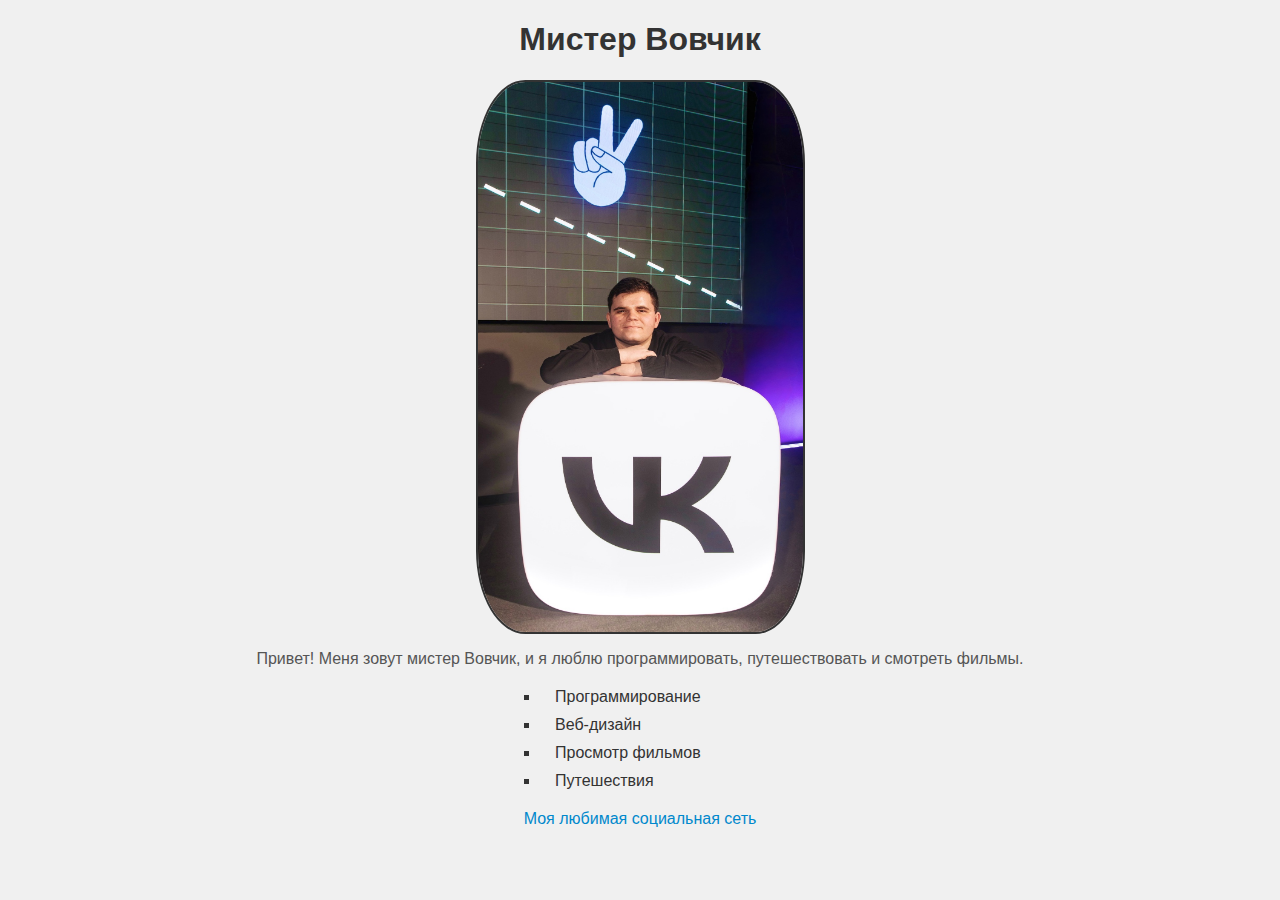
<file: task1/index.html>
<!DOCTYPE html>
<html lang="ru">
<head>
    <meta charset="UTF-8">
    <meta name="viewport" content="width=device-width, initial-scale=1.0">
    <title>Мой профиль</title>
    <link rel="stylesheet" href="styles.css">
</head>
<body>

    <h1>Мистер Вовчик</h1>

    <img src="img/avatar.jpg" alt="Аватар">

    <p>Привет! Меня зовут мистер Вовчик, и я люблю программировать, путешествовать и смотреть фильмы.</p>

    <ul>
        <li>Программирование</li>
        <li>Веб-дизайн</li>
        <li>Просмотр фильмов</li>
        <li>Путешествия</li>
    </ul>

    <a href="https://vk.com/fast1xr" target="_blank">Моя любимая социальная сеть</a>

</body>
</html>
</file>
<file: task1/styles.css>
body {
    background-color: #f0f0f0;
    font-family: Arial, sans-serif;
}

h1 {
    text-align: center;
    color: #333;
}

img {
    display: block;
    margin: 0 auto;
    width: 325px;
    height: 550px;
    border-radius: 15%;
    border: 2px solid #333;
}

p {
    text-align: center;
    color: #555;
}

ul {
    list-style-type: square;
    margin: 20px auto;
    padding: 0;
    width: 200px;
}

ul li {
    margin: 10px 0;
    padding-left: 15px;
    color: #333;
}

a {
    display: block;
    text-align: center;
    margin-top: 20px;
    color: #0088cc;
    text-decoration: none;
}

a:hover {
    color: #005f99;
}
</file>
